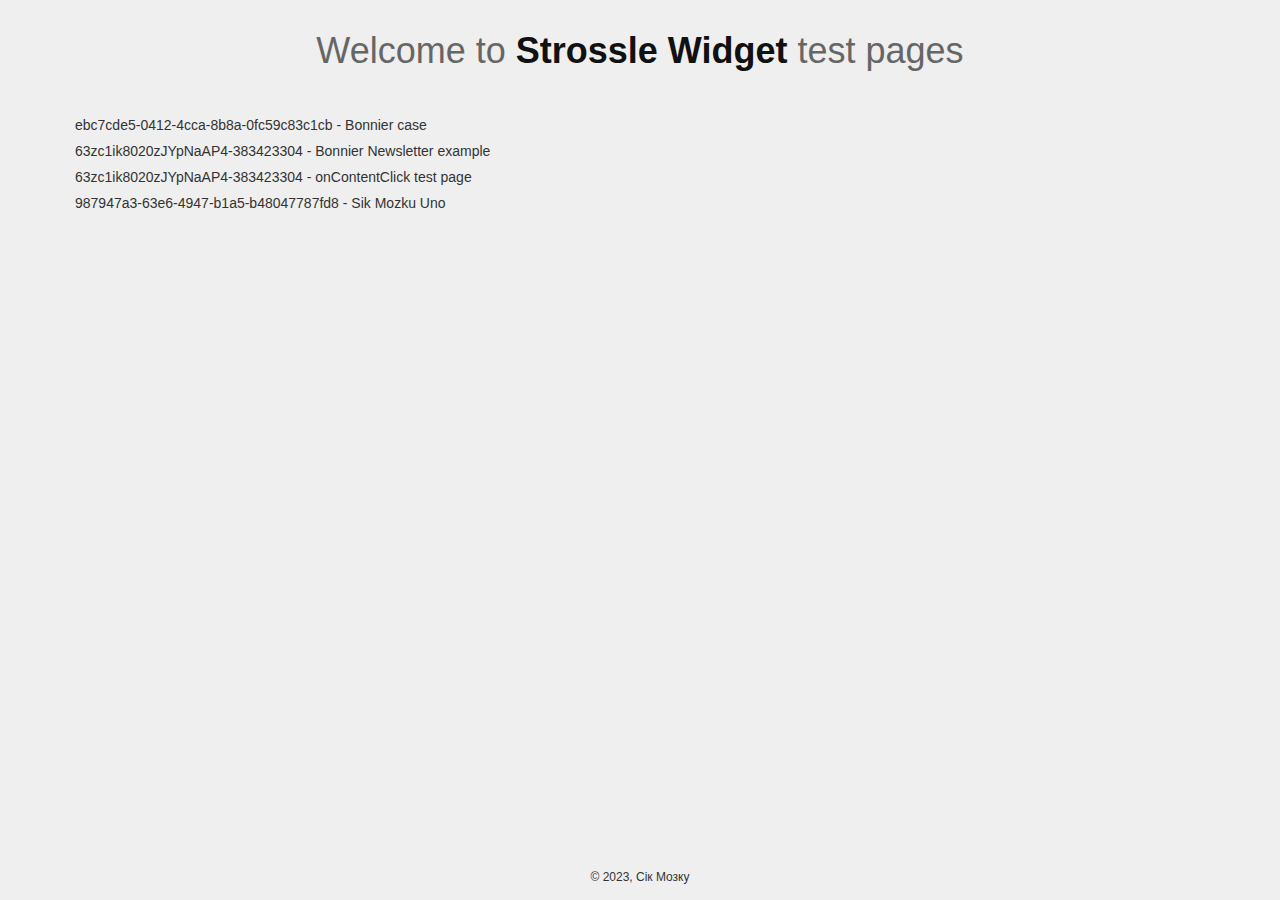
<file: index.html>
<!DOCTYPE html>
<html lang="en">
<head>
  <meta charset="UTF-8">
  <title>Strossle Widget</title>
  <link rel="stylesheet" href="styles/style.css">
</head>
<body>
<main style="text-align: center;">
  <h1 class="body-main-title">Welcome to <span class="accent">Strossle Widget</span> test pages</h1>
  <div>
    <ul>
<!--      <li>-->
<!--        <a href="https://strossle.sikmozku.com/70a73c5b-7b38-491c-b245-2e370678cf51" target="_blank" rel="noopener noreferrer"><span>70a73c5b-7b38-491c-b245-2e370678cf51</span> - Joakim's test page</a>-->
<!--      </li>-->
      <li>
        <a href="https://strossle.sikmozku.com/ebc7cde5-0412-4cca-8b8a-0fc59c83c1cb" target="_blank" rel="noopener noreferrer"><span>ebc7cde5-0412-4cca-8b8a-0fc59c83c1cb</span> - Bonnier case</a>
      </li>
      <li>
        <a href="https://strossle.sikmozku.com/63zc1ik8020zJYpNaAP4-383423304" target="_blank" rel="noopener noreferrer"><span>63zc1ik8020zJYpNaAP4-383423304</span> - Bonnier Newsletter example</a>
      </li>
      <li>
        <a href="https://strossle.sikmozku.com/4f3294d6-c683-4d6e-9ab6-b64ab9ee2d8e" target="_blank" rel="noopener noreferrer"><span>63zc1ik8020zJYpNaAP4-383423304</span> - onContentClick test page</a>
      </li>
      <li>
        <a href="https://strossle.sikmozku.com/987947a3-63e6-4947-b1a5-b48047787fd8" target="_blank" rel="noopener noreferrer"><span>987947a3-63e6-4947-b1a5-b48047787fd8</span> - Sik Mozku Uno</a>
      </li>
    </ul>
  </div>
</main>
<footer>
  © 2023, Сік Мозку
</footer>
</body>
</html>
</file>
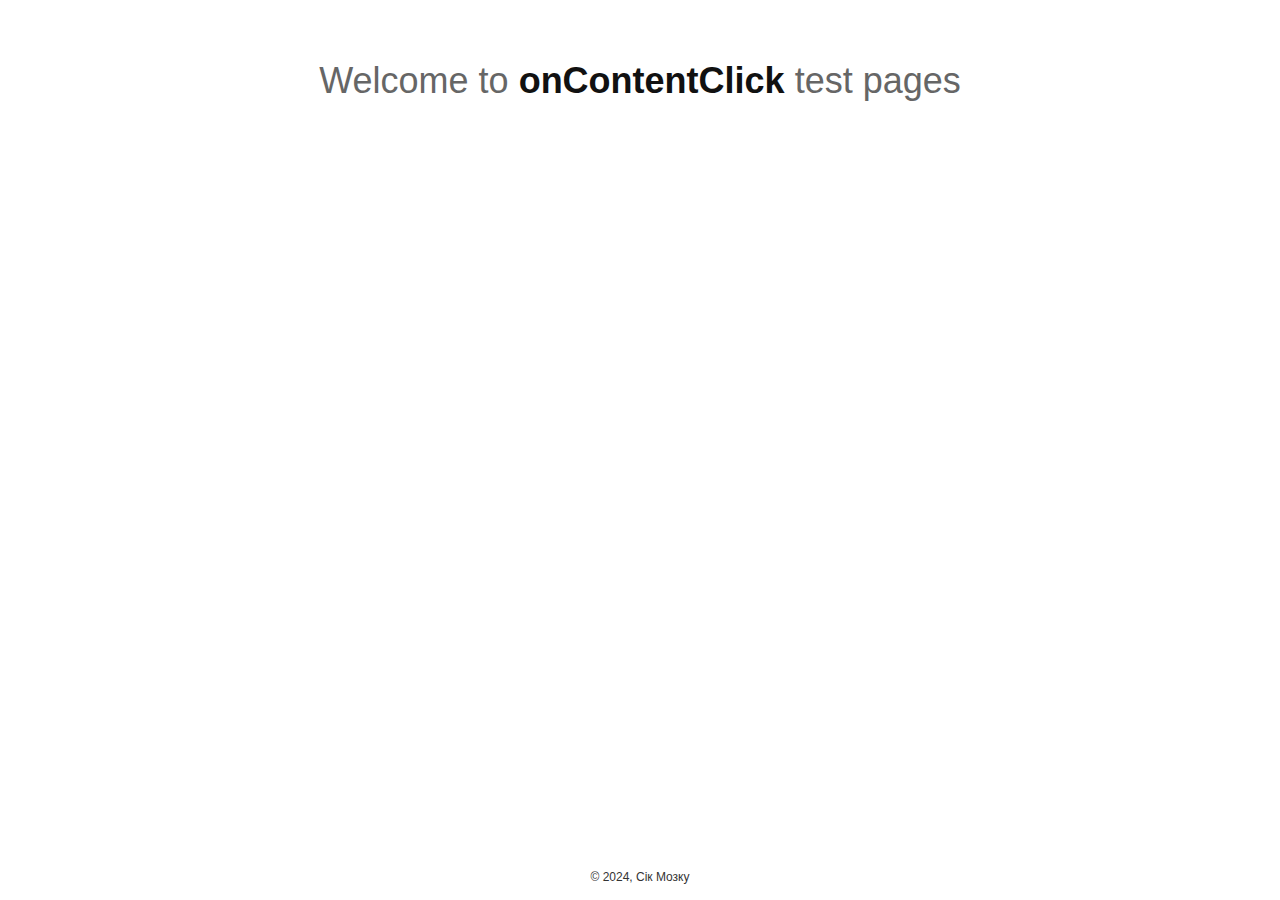
<file: 4f3294d6-c683-4d6e-9ab6-b64ab9ee2d8e/index.html>
<!DOCTYPE html>
<html lang="en">
<head>
  <meta charset="UTF-8">
  <meta name="viewport" content="width=device-width, initial-scale=1" />

  <title>4f3294d6-c683-4d6e-9ab6-b64ab9ee2d8e</title>

  <link rel="stylesheet" href="./styles/style.css">

  <!-- Strossle SDK -->
  <script>
    window.strossle=window.strossle||function(){(strossle.q=strossle.q||[]).push(arguments)};
    strossle('4f3294d6-c683-4d6e-9ab6-b64ab9ee2d8e', '.strossle-widget', {
      plugins: [{
        onContentClick: () => {
          console.log(`[${new Date().toISOString()}] content was clicked`);
        }
      }]
    });
  </script>
  <script async src="https://assets.strossle.com/strossle-widget-sdk/1/strossle-widget-sdk.js"></script>
  <!-- End Strossle SDK -->
</head>
<body class="strossle">
  <main>
    <h1 class="body-main-title">Welcome to <span class="accent">onContentClick</span> test pages</h1>
    <div class="test-case">
      <div class="strossle-widget"></div>
    </div>
  </main>
  <footer>
    © 2024, Сік Мозку
  </footer>
</body>
</html>
</file>
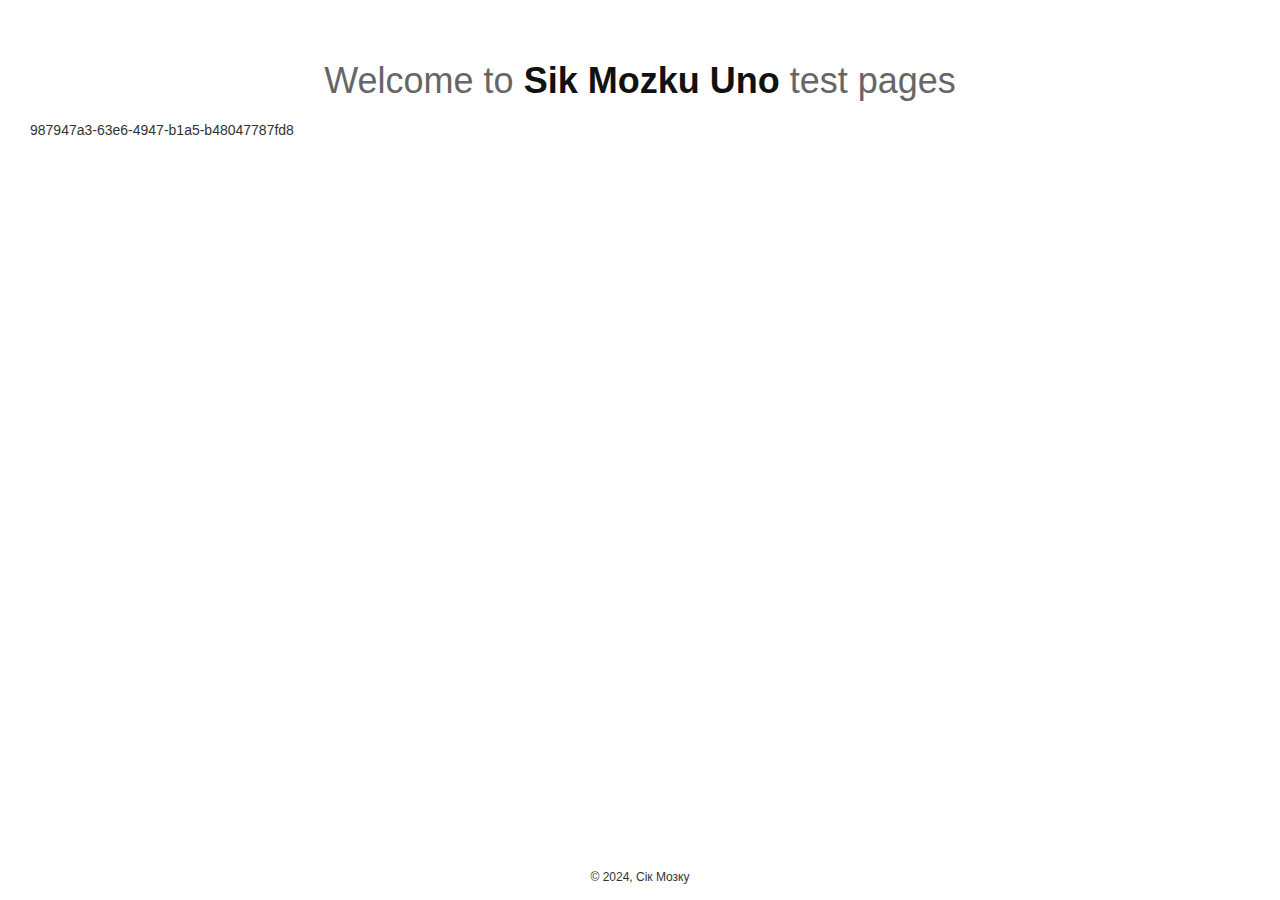
<file: 987947a3-63e6-4947-b1a5-b48047787fd8/index.html>
<!DOCTYPE html>
<html lang="en">
<head>
  <meta charset="UTF-8">
  <meta name="viewport" content="width=device-width, initial-scale=1" />

  <title>Sik Mozku Uno</title>

  <link rel="stylesheet" href="./styles/style.css">

  <!-- Strossle SDK -->
  <script>
    window.strossle=window.strossle||function(){(strossle.q=strossle.q||[]).push(arguments)};
    strossle('987947a3-63e6-4947-b1a5-b48047787fd8', '.strossle-widget');
  </script>
  <script async src="https://assets.strossle.com/strossle-widget-sdk/1/strossle-widget-sdk.js"></script>
  <!-- End Strossle SDK -->
</head>
<body class="strossle">
  <main>
    <h1 class="body-main-title">Welcome to <span class="accent">Sik Mozku Uno</span> test pages</h1>
    <h3><a href="https://factory.strossle.com/widgets/987947a3-63e6-4947-b1a5-b48047787fd8" target="_blank" rel="noopener noreferrer">987947a3-63e6-4947-b1a5-b48047787fd8</a></h3>
    <div class="test-case">
      <div class="strossle-widget"></div>
    </div>
  </main>
  <footer>
    © 2024, Сік Мозку
  </footer>
</body>
</html>
</file>
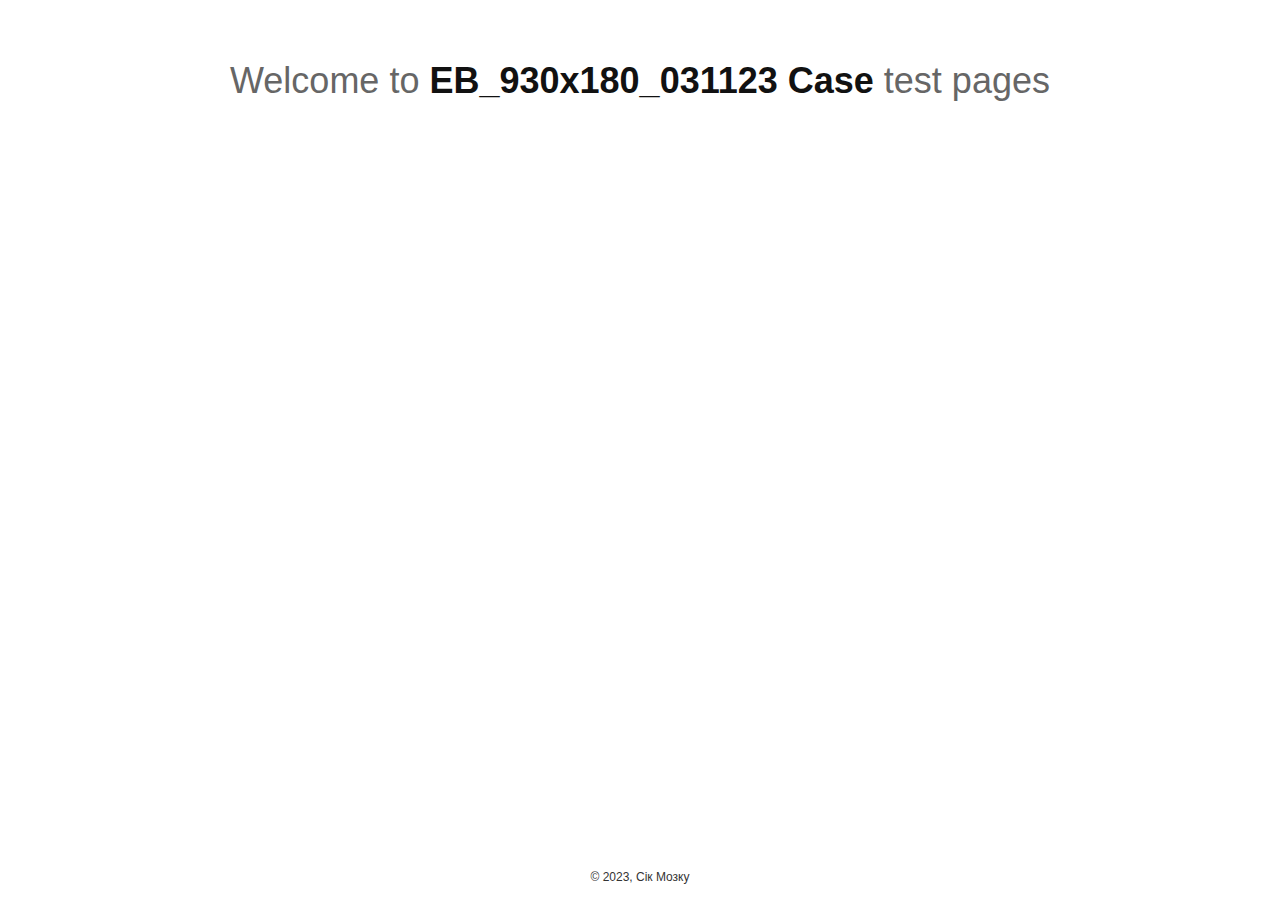
<file: e67aa8d5-e877-48ed-8f9f-227d5104d258/index.html>
<!DOCTYPE html>
<html lang="en">
<head>
  <meta charset="UTF-8">
  <meta name="viewport" content="width=device-width, initial-scale=1" />

  <title>e67aa8d5-e877-48ed-8f9f-227d5104d258</title>

  <link rel="stylesheet" href="./styles/style.css">

  <!-- Strossle SDK -->
  <script>
    window.strossle=window.strossle||function(){(strossle.q=strossle.q||[]).push(argumargumentsents)};
    strossle('e67aa8d5-e877-48ed-8f9f-227d5104d258', '.strossle-widget');
  </script>
  <script async src="https://assets.strossle.com/strossle-widget-sdk/1/strossle-widget-sdk.js"></script>
  <!-- End Strossle SDK -->
</head>
<body class="strossle">
  <main>
    <h1 class="body-main-title">Welcome to <span class="accent">EB_930x180_031123 Case</span> test pages</h1>
    <div class="test-case">
      <div class="strossle-widget"></div>
    </div>
  </main>
  <footer>
    © 2023, Сік Мозку
  </footer>
</body>
</html>
</file>
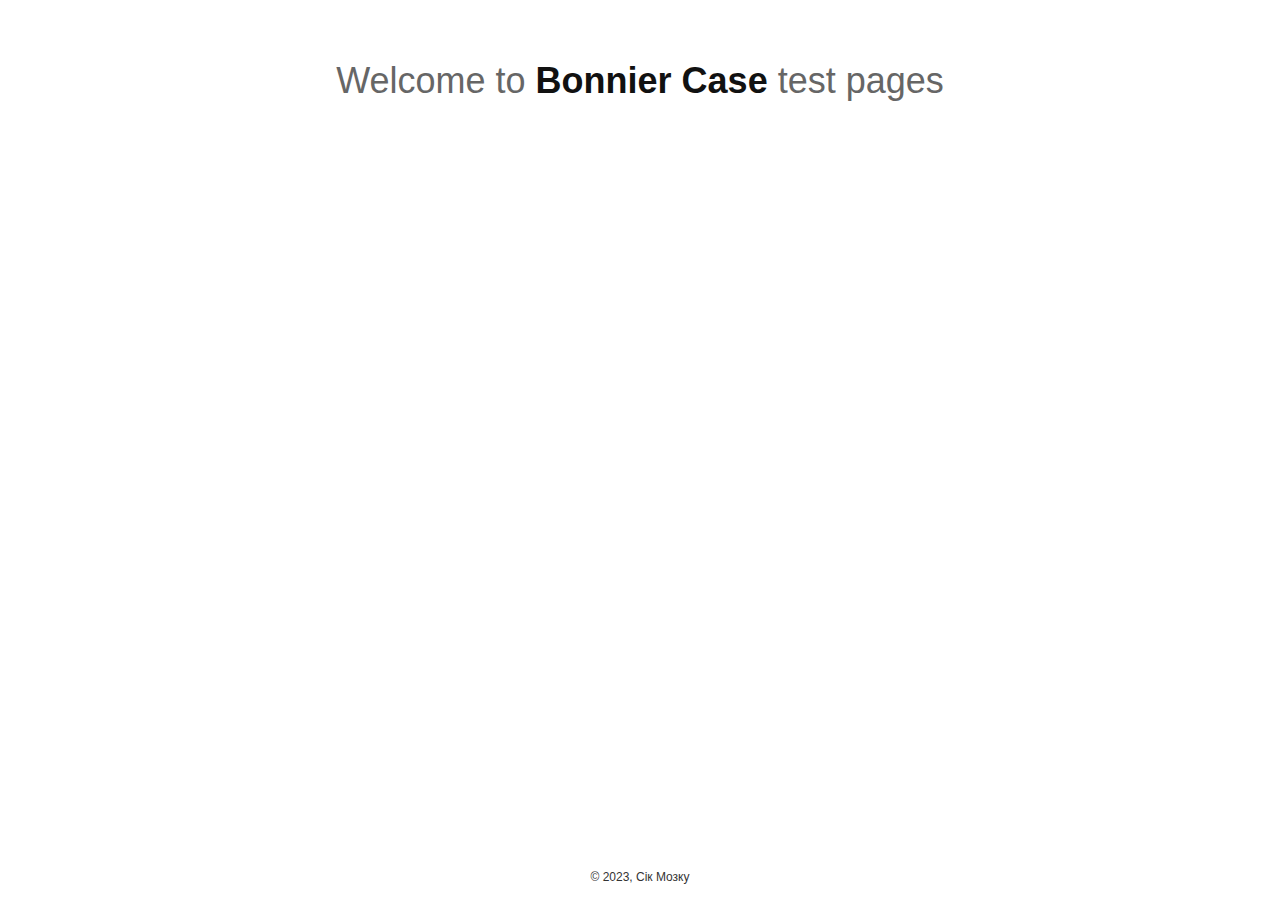
<file: ebc7cde5-0412-4cca-8b8a-0fc59c83c1cb/index.html>
<!DOCTYPE html>
<html lang="en">
<head>
  <meta charset="UTF-8">
  <meta name="viewport" content="width=device-width, initial-scale=1" />

  <title>ebc7cde5-0412-4cca-8b8a-0fc59c83c1cb</title>

  <link rel="stylesheet" href="./styles/style.css">

  <!-- Strossle SDK -->
<!--  <script>-->
<!--    window.strossle=window.strossle||function(){(strossle.q=strossle.q||[]).push(arguments)};-->
<!--    strossle('ebc7cde5-0412-4cca-8b8a-0fc59c83c1cb', '.strossle-widget');-->
<!--  </script>-->
<!--  <script async src="https://assets.strossle.com/strossle-widget-sdk/1/strossle-widget-sdk.js"></script>-->
  <!-- End Strossle SDK -->
</head>
<body class="strossle">
  <main>
    <h1 class="body-main-title">Welcome to <span class="accent">Bonnier Case</span> test pages</h1>
    <div class="test-case">

    </div>
  </main>
  <footer>
    © 2023, Сік Мозку
  </footer>
</body>
</html>
</file>
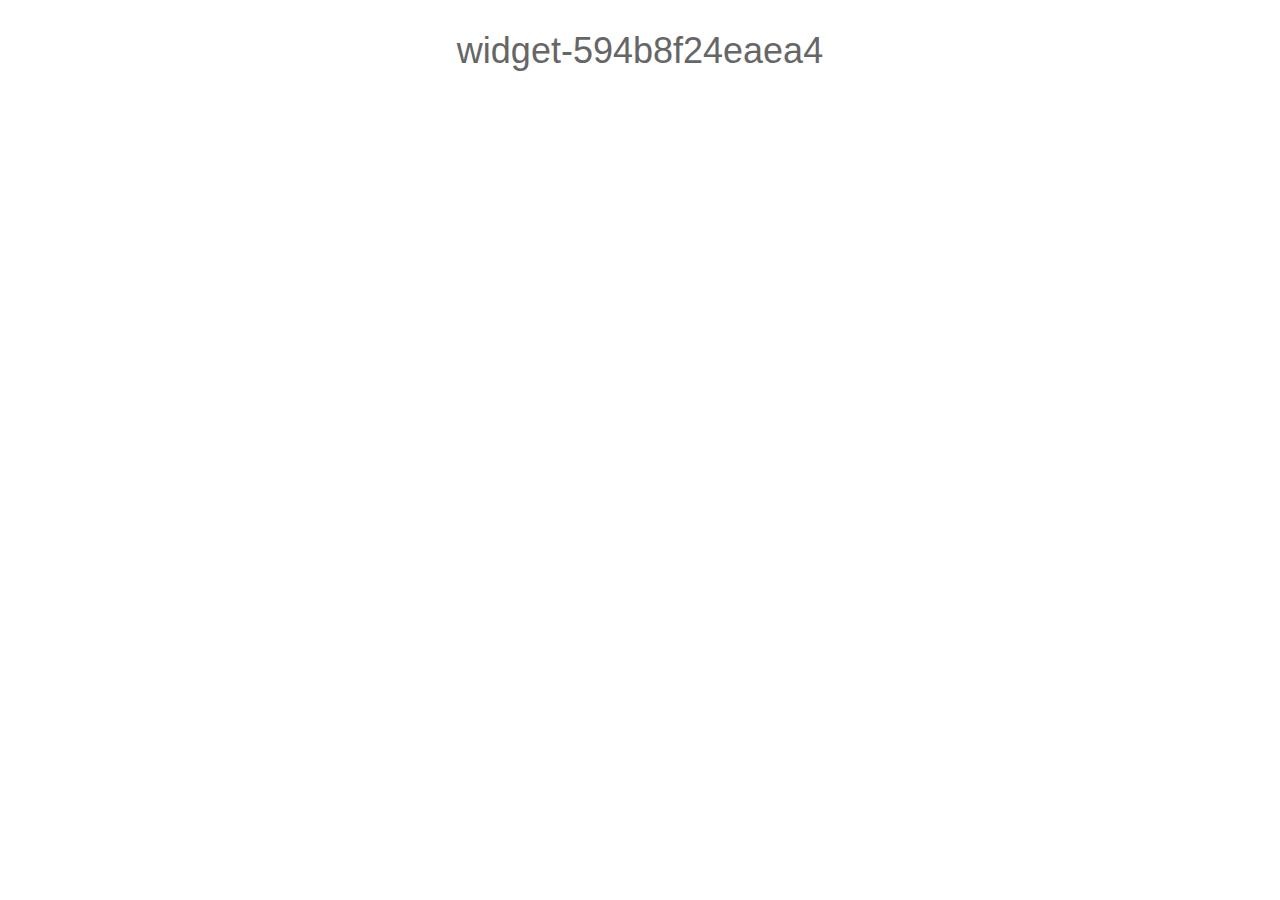
<file: ts.html>
<!DOCTYPE html>
<html lang="en">
  <head>
    <meta charset="UTF-8">
    <meta name="viewport" content="width=device-width, initial-scale=1" />

    <title>Widget test page</title>

    <link rel="stylesheet" href="styles/style.css">
<!--    <script type="application/javascript" src="http://localhost:63342/strossle-widget-test-pages/alert.js"></script>-->
    <script>
      window.onload = () => {
        const default_widget_id = 'widget-594b8f24eaea4';
        const default_widget_version = '1';
        const params = new URLSearchParams(window.location.search);
        const div = document.createElement('div');
        const script = document.createElement('script')
        const sdk = document.createElement('script')

        this.widget_id = params.get('w') || params.get('widget') || params.get('widget_id') || default_widget_id;
        this.widget_version = params.get('v') || params.get('ver') || params.get('version') || params.get('widget_version') || default_widget_version
        if (parseInt(this.widget_version, 10).toString() === this.widget_version) {
          this.widget_version = `v${this.widget_version}`
        }
        switch (this.widget_version) {
          case 'v2':
            // sdk.src = 'https://assets.strossle.com/strossle-widget-sdk/1/strossle-widget-sdk.js';
            sdk.src = `http://127.0.0.1:4004/dist/strossle-widget-sdk.js?cachebuster=${Math.random()}`;
            sdk.async = true;
            div.className = 'strossle-widget';
            script.innerHTML =
              "window.strossle=window.strossle||function(){(strossle.q=strossle.q||[]).push(arguments)};" +
              `strossle('${this.widget_id}', '.strossle-widget');`
            break;
          case 'v1':
            sdk.src = '//widgets.sprinklecontent.com/v2/sprinkle.js';
            sdk.async = true;
            div.setAttribute('data-spklw-widget', this.widget_id)
            break;
        }

        document.head.appendChild(sdk)
        document.body.appendChild(div)
        document.head.appendChild(script)
        document.getElementById('header').innerText = this.widget_id
      };
      document.onHeaderClick = () => {
        document.getElementById('header').style.display = 'none';
        document.getElementById('input').style.display = 'flex';
      }
      document.onSubmitClick = () => {
        location.href = location.href.replace(location.search, `?w=${this.document.getElementById('widget_id').value}&v=${this.document.getElementById('widget_version').value}`);
      }
    </script>

  </head>
  <body class="strossle">
    <div class="mimic-main" id="header" style="cursor: pointer" onclick="document.onHeaderClick()">...</div>
    <div id="input" style="display: none; height: 42px; flex-direction: column;">
      <div style="align-self: center">
        <label for="widget_id">Widget ID</label>
        <input id="widget_id" type="text" name="widget_id">
        <label for="widget_version">Widget Version</label>
        <input id="widget_version" type="text" name="widget_version">
        <input type="button" value="Submit" onclick="document.onSubmitClick()">
      </div>
    </div>
  </body>
</html>
</file>
<file: styles/style.css>
@import "reset.css";

html, body {
  height: 100%;
  margin: 0;
}

body {
  font: 14px "Lucida Grande", Helvetica, Arial, sans-serif;
  padding: 30px 30px 30px 30px;
  color: #333;
  background-color: #efefef;
}

body.strossle {
  background-color: #fff;
}


body main {
  min-height: 100%;
}

body main h1.body-main-title, body .mimic-main {
  font-size: 36px;
  color: #666;
  text-align: center;
  margin-bottom: 20px;
}

body main h1.body-main-title span.accent {
  color: #111;
  font-weight: bolder;
}

body main .test-case {
  text-align: center;
}

body main .test-case h2 {
  font-size: 24px;
}
body main .test-case .newsletter,
body main .test-case .widget {
  display: inline-block;
}

body main ul {
  margin: 40px;
  text-align: left;
}

body main ul li {
  padding: 5px;
  text-align: left;
}

body footer {
  text-align: center;
  font-size: 12px;
}
</file>
<file: 4f3294d6-c683-4d6e-9ab6-b64ab9ee2d8e/styles/style.css>
@import "reset.css";

html, body {
  height: 100%;
  margin: 0;
}

body {
  font: 14px "Lucida Grande", Helvetica, Arial, sans-serif;
  padding: 60px 30px 30px 30px;
  color: #333;
  background-color: #efefef;
}

body.strossle {
  background-color: #fff;
}

body main {
  min-height: 100%;
}

body main h1.body-main-title {
  font-size: 36px;
  color: #666;
  text-align: center;
  margin-bottom: 20px;
}

body main h1.body-main-title span.accent {
  color: #111;
  font-weight: bolder;
}

body main .test-case {
  text-align: center;
}

body main .test-case h2 {
  font-size: 24px;
}
body main .test-case .newsletter,
body main .test-case .widget {
  display: inline-block;
}

body main ul {
  margin: 40px;
  text-align: left;
}

body main ul li {
  padding: 5px;
  text-align: left;
}

body footer {
  text-align: center;
  font-size: 12px;
}
</file>
<file: 987947a3-63e6-4947-b1a5-b48047787fd8/styles/style.css>
@import "reset.css";

html, body {
  height: 100%;
  margin: 0;
}

body {
  font: 14px "Lucida Grande", Helvetica, Arial, sans-serif;
  padding: 60px 30px 30px 30px;
  color: #333;
  background-color: #efefef;
}

body.strossle {
  background-color: #fff;
}

body main {
  min-height: 100%;
}

body main h1.body-main-title {
  font-size: 36px;
  color: #666;
  text-align: center;
  margin-bottom: 20px;
}

body main h1.body-main-title span.accent {
  color: #111;
  font-weight: bolder;
}

body main .test-case {
  text-align: center;
}

body main .test-case h2 {
  font-size: 24px;
}
body main .test-case .newsletter,
body main .test-case .widget {
  display: inline-block;
}

body main ul {
  margin: 40px;
  text-align: left;
}

body main ul li {
  padding: 5px;
  text-align: left;
}

body footer {
  text-align: center;
  font-size: 12px;
}
</file>
<file: e67aa8d5-e877-48ed-8f9f-227d5104d258/styles/style.css>
@import "reset.css";

html, body {
  height: 100%;
  margin: 0;
}

body {
  font: 14px "Lucida Grande", Helvetica, Arial, sans-serif;
  padding: 60px 30px 30px 30px;
  color: #333;
  background-color: #efefef;
}

body.strossle {
  background-color: #fff;
}

body main {
  min-height: 100%;
}

body main h1.body-main-title {
  font-size: 36px;
  color: #666;
  text-align: center;
  margin-bottom: 20px;
}

body main h1.body-main-title span.accent {
  color: #111;
  font-weight: bolder;
}

body main .test-case {
  text-align: center;
}

body main .test-case h2 {
  font-size: 24px;
}
body main .test-case .newsletter,
body main .test-case .widget {
  display: inline-block;
}

body main ul {
  margin: 40px;
  text-align: left;
}

body main ul li {
  padding: 5px;
  text-align: left;
}

body footer {
  text-align: center;
  font-size: 12px;
}
</file>
<file: ebc7cde5-0412-4cca-8b8a-0fc59c83c1cb/styles/style.css>
@import "reset.css";

html, body {
  height: 100%;
  margin: 0;
}

body {
  font: 14px "Lucida Grande", Helvetica, Arial, sans-serif;
  padding: 60px 30px 30px 30px;
  color: #333;
  background-color: #efefef;
}

body.strossle {
  background-color: #fff;
}

body main {
  min-height: 100%;
}

body main h1.body-main-title {
  font-size: 36px;
  color: #666;
  text-align: center;
  margin-bottom: 20px;
}

body main h1.body-main-title span.accent {
  color: #111;
  font-weight: bolder;
}

body main .test-case {
  text-align: center;
}

body main .test-case h2 {
  font-size: 24px;
}
body main .test-case .newsletter,
body main .test-case .widget {
  display: inline-block;
}

body main ul {
  margin: 40px;
  text-align: left;
}

body main ul li {
  padding: 5px;
  text-align: left;
}

body footer {
  text-align: center;
  font-size: 12px;
}
</file>
